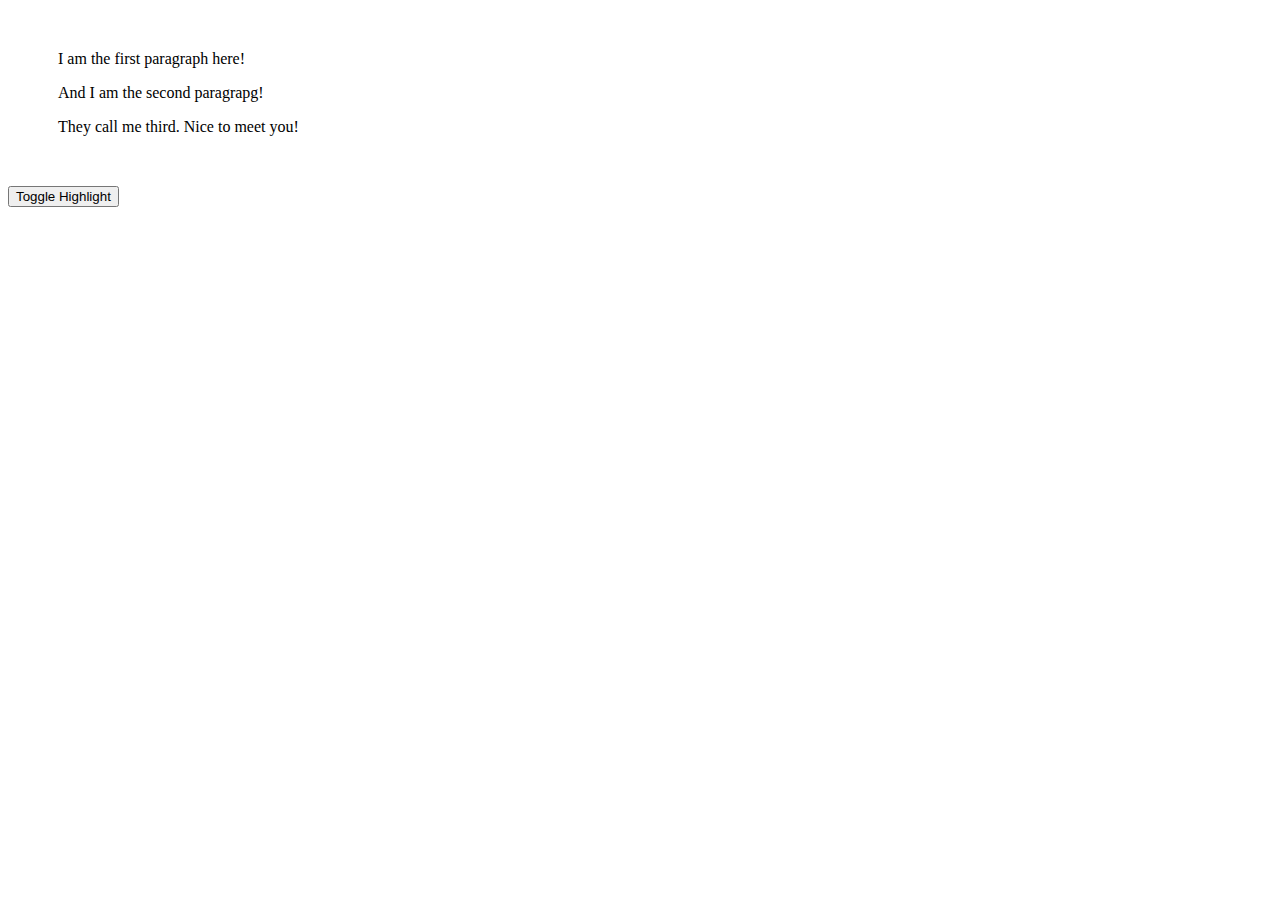
<file: gauntlet/2/index.html>
<!DOCTYPE html>
<html>
<head>
    <title>Gauntlet - 2</title>
    <style type="text/css">
        #mightyParagraphHolder {
            width: 500px;
            margin: 50px;
        }

        .highlight {
            /*light-blue*/
            background-color: rgb(83, 193, 255);
        }
    </style>
</head>
<body>
    <div id="mightyParagraphHolder">
        <p class="first">
            I am the first paragraph here!
        </p>

        <p class="second">
            And I am the second paragrapg!
        </p>

        <p class="third">
            They call me third. Nice to meet you!
        </p>
    </div>
    <button>Toggle Highlight</button>
</body>
</html>
</file>
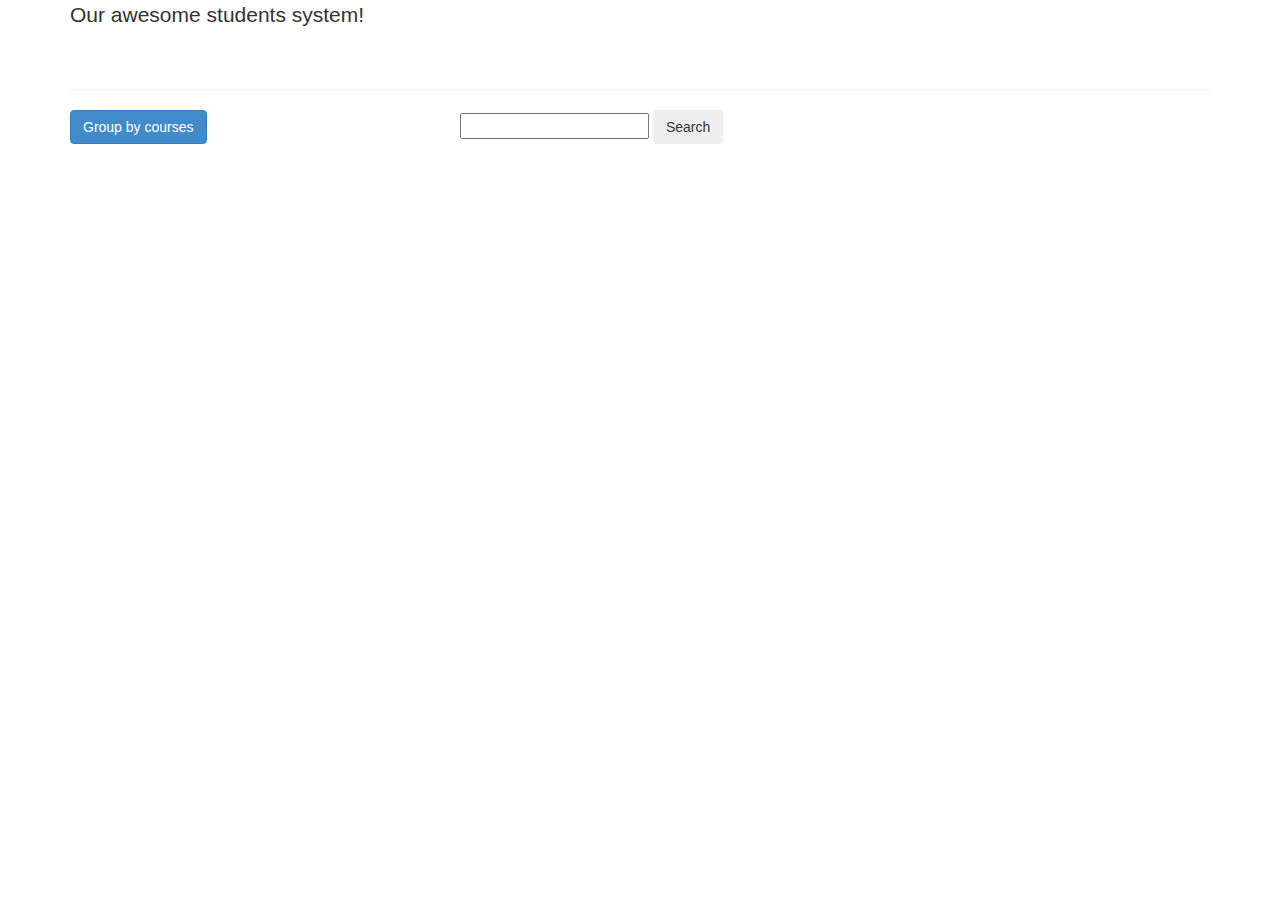
<file: students-system/client/index.html>
<!DOCTYPE html>
<html>
<head>
    <title>Hack-Students System</title>
    <link href="bower_components/bootstrap/dist/css/bootstrap.min.css" rel="stylesheet">
</head>
<body>
    <div id="start-here" class="container">
        <p class="lead">Our awesome students system!</p>
        <div class="row">
            <div class="col-xs-12">
                <!-- This is an example table. You will have to generate your own. -->
                <table class="table">

                </table>
            </div>
        </div>
        <hr />
        <div class="row">
            <div class="col-xs-4">
                <button id="group-btn" class="btn btn-primary">Group by courses</button>
            </div>
            <div class="col-xs-4">
                <input id="search-box" />
                <button id="search-btn" class="btn">Search</button>
            </div>
        </div>
    </div>

<script src="bower_components/jquery/dist/jquery.js"></script>
<script src="bower_components/bootstrap/dist/js/bootstrap.min.js"></script>

<script type="text/javascript" src="app.js"></script>
</body>
</html>
</file>
